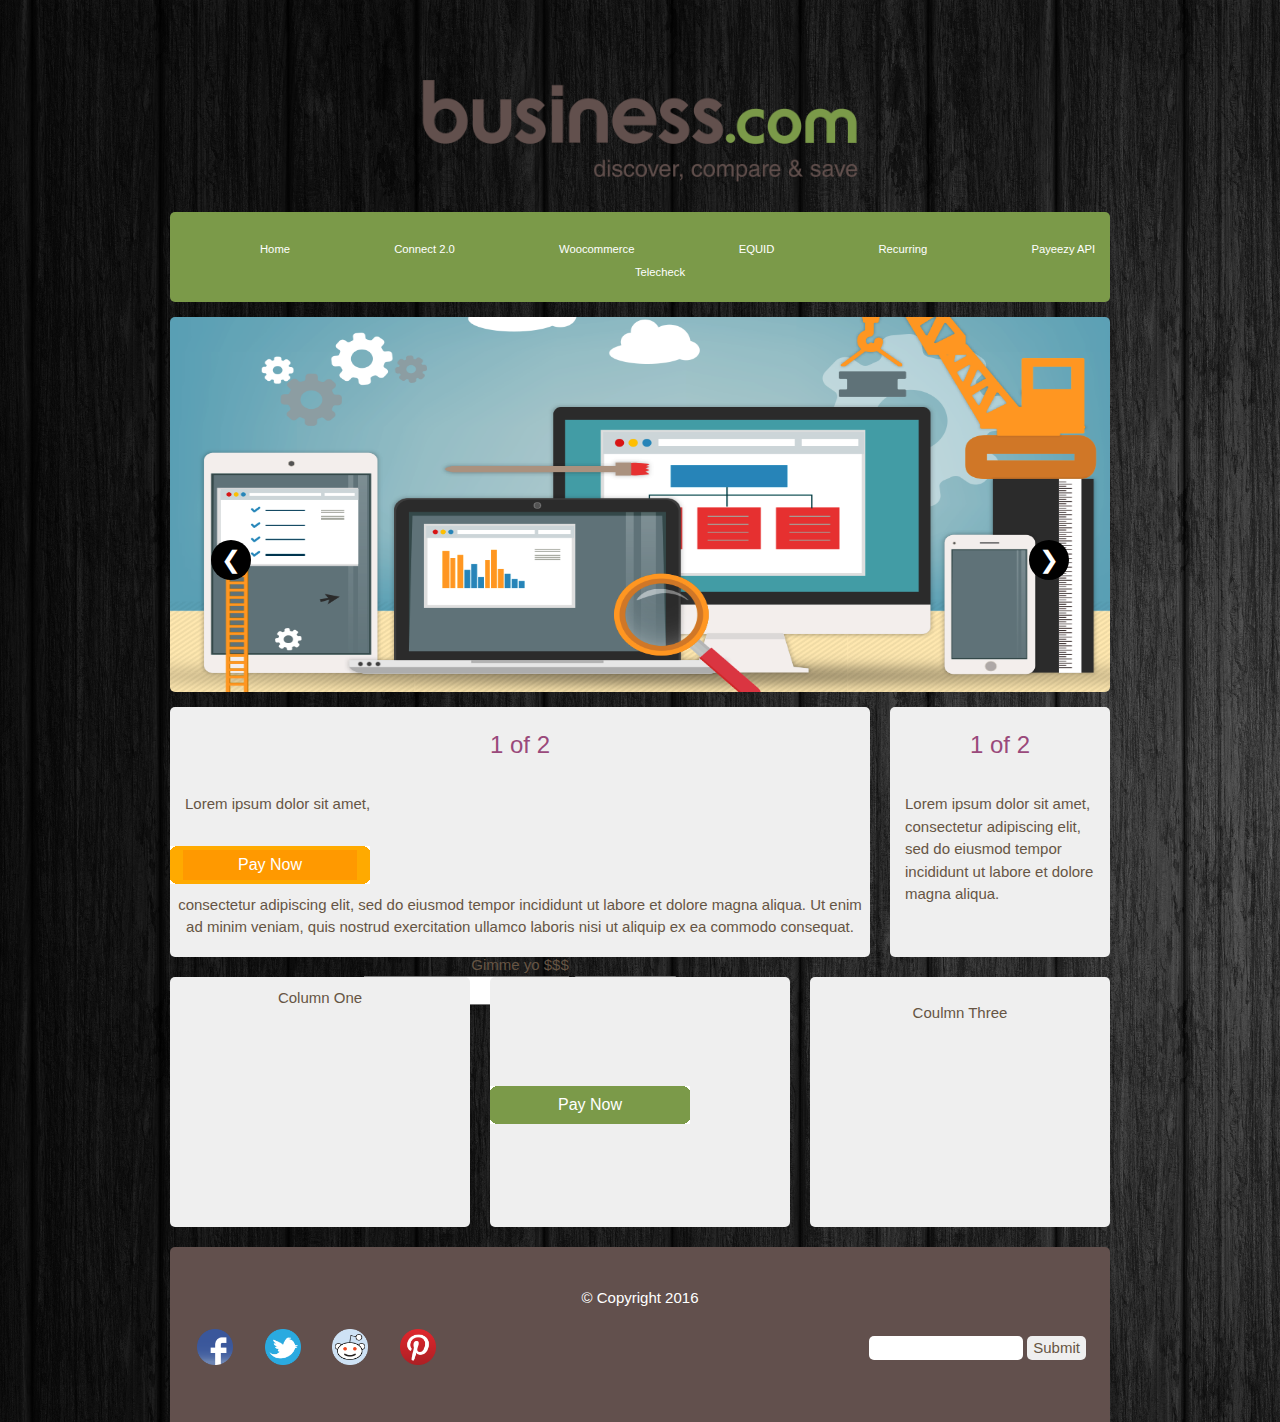
<file: index.html>
<!-- 
   ################################################################################################
   # This code was written by Ryan Z. Costa in May 2016 as a practice and exercise in HTML & Css. #
   # This is purely for educational purposes and the images used in this page are not mine.       #
   # This is not for business purposes, only personal use and educational practice.               # 
   ################################################################################################
-->

<!DOCTYPE html>
<html lang="en">

<head>
	<meta charset="utf-8">
	<title> Dev Site</title>
	<meta name="practice" content="Javascript">
	<meta name="Ryan C" content="RZwebsolutions">
	<link rel="stylesheet" type="text/css" href="css/960_12_col.css">
</head>

<style>
body {
		background-image: url("images/bg.png")!important;
	}
</style>

<body>


<div class="container_12 clearfix">

<!--static  navbars  start--> 

	

	
	
	
	
<!-- static navbar end --> 


<!-- fixed navbar start --> 

		<div id="header" class="grid_12">
			<img src="images/logo.png" id="upperlogo"/>
				<div id="nav">
					<ul> 
						<li id="navStyle"><a href="index.html">Home</a> </li>
						<li id="navStyle"><a href="order.php">Connect 2.0</a> </li>
						<li id="navStyle"><a href="https://rzwebsolutions.com/webstore/">Woocommerce</a> </li>
						<li id="navStyle"><a href="equid.html">EQUID</a> </li>
						<li id="navStyle"><a href="recurring.html">Recurring</a> </li>
						<li id="navStyle"><a href="payeezy.html">Payeezy API</a> </li>
						<li id="navStyle"><a href="telecheck.html">Telecheck</a> </li>
					</ul>
				</div>
		</div>
		
<!-- fixed navbar end -->



<!-- feature start--> 

<div class="grid_12" id=slidehow>

<img id="banner2" class="mySlides" src="images/bannerb.png" style="width:100%">
<img id="banner2" class="mySlides" src="images/bannerj.jpg" style="width:100%">
<img id="banner2" class="mySlides" src="images/bannera.jpg" style="width:100%">
<img id="banner2" class="mySlides" src="images/bannere.jpg" style="width:100%">

<a class="w3-btn-floating" style="position:absolute;top:60%;left: 16.5%" onclick="plusDivs(-1)">❮</a>
<a class="w3-btn-floating" style="position:absolute;top:60%;right: 16.5%" onclick="plusDivs(1)">❯</a>

</div>
<script src="js/script1.js"></script>

<!-- feature end -->
	

	
<!-- middle columns --> 		

		<div class="article grid_9">
		<h3 id="middleColumns"> 1 of 2 </h3>
		<p id="middleColumnsP"> Lorem ipsum dolor sit amet, <div id="cp2d9ef6c9bf" style="margin: 10px 0" onclick="document.getElementById('pay_now_form_28d2064632').submit()"><div><div class='r-bg '><span class='r-fg r-fg-3'></span> <span class='r-fg r-fg-2'></span> <span class='r-fg r-fg-1'></span> <span class='r-fg r-fg-0'></span> </div><form action="https://demo.globalgatewaye4.firstdata.com/pay" id="pay_now_form_28d2064632" method="post"><input name="x_login" type="hidden" value="WSP-RZ-IN-Wm9WTgBoAA" /><input name="x_show_form" type="hidden" value="PAYMENT_FORM" /><input name="x_fp_sequence" type="hidden" value="1465838902814907720" /><input name="x_fp_hash" type="hidden" value="PNB-1.0-d955897a623be6a1c2bc4fe0104c575fab91db82" /><input name="x_amount" type="hidden" /><input name="x_currency_code" type="hidden" value="USD" /><input name="x_test_request" type="hidden" value="TRUE" /><input name="x_relay_response" type="hidden" value="" /><input name="donation_prompt" type="hidden" /><input name="button_code" type="hidden" value="Pay Now Payment page " /><div class="cpwrap"><button type="button">Pay Now</button></div></form><div class='r-bg '><span class='r-fg r-fg-0'></span> <span class='r-fg r-fg-1'></span> <span class='r-fg r-fg-2'></span> <span class='r-fg r-fg-3'></span> </div></div></div><style type="text/css">div#cp2d9ef6c9bf{width: 200px; background-color: #FF9900;}div#cp2d9ef6c9bf:hover{cursor: pointer}div#cp2d9ef6c9bf * {background-color: #FFAA00;}div#cp2d9ef6c9bf form{margin:0; padding:0;text-align:center}div#cp2d9ef6c9bf div.cpwrap {width: 90%;border:0;margin:0 auto;padding: 0px; background-color: #FF9900}div#cp2d9ef6c9bf button{width: 95%;border:0;margin:0;padding: 3px 0; background-color: #FF9900;text-align: center; color: #FFFFFF; }div#cp2d9ef6c9bf:hover button {text-decoration: underline}div#cp2d9ef6c9bf button:focus,div#cp2d9ef6c9bf button:visited,div#cp2d9ef6c9bf button:active{border:none;outline: none}div#cp2d9ef6c9bf button {font-size: 16px}div#cp2d9ef6c9bf div.cpwrap {border-left: 3px solid #FFAA00; border-right: 3px solid #FFAA00}div#cp2d9ef6c9bf .r-fg{background-color: #FFAA00; border-color: #FFAA00}div#cp2d9ef6c9bf .r-bg{background-color: white}div#cp2d9ef6c9bf .r-fg{border-style: solid; border-width: 0px 1px; overflow: hidden; display: block; height: 1px; font-size: 1px}div#cp2d9ef6c9bf .r-fg-0{margin-left: 1px; margin-right: 1px; border-width: 0px 1px !important; height: 1px !important}div#cp2d9ef6c9bf .r-fg-1{margin-left: 2px; margin-right: 2px}div#cp2d9ef6c9bf .r-fg-2{margin-left: 3px; margin-right: 3px}div#cp2d9ef6c9bf .r-fg-3{margin-left: 5px; margin-right: 5px}</style>
   consectetur adipiscing elit, sed do eiusmod tempor incididunt ut labore et dolore magna aliqua. Ut enim ad minim veniam, quis nostrud exercitation ullamco laboris nisi ut aliquip ex ea commodo consequat.</p> <form action="Samplegge4payment.php" method="post">
Gimme yo $$$<br><input name="x_amount" value="" type="text">
<input type="submit" value="Pay up, bitch"> 
		</div>
		
		<div class="article grid_3">
		<h3 id="middleColumns"> 1 of 2 </h3>
		<p id="middleColumnsP"> Lorem ipsum dolor sit amet, consectetur adipiscing elit, sed do eiusmod tempor incididunt ut labore et dolore magna aliqua. </p>
   
		</div>
		
<!-- middle columns end --> 


		
		
<!-- bottom columns --> 
<!-- !!!! will implement flip-box effects for these objects --> 

		<div class="article grid_4">
			<h> Column One </p>
		</div> 
		<div class="article grid_4" id="PNB">
			<div id="cp2e2b0c3ba0" style= "margin: 10px 0" onclick="document.getElementById('pay_now_form_07c2efdf00').submit()"><div><div class='r-bg '><span class='r-fg r-fg-3'></span> <span class='r-fg r-fg-2'></span> <span class='r-fg r-fg-1'></span> <span class='r-fg r-fg-0'></span> </div><form action="https://demo.globalgatewaye4.firstdata.com/pay" id="pay_now_form_07c2efdf00" method="post"><input name="x_login" type="hidden" value="WSP-RZ-IN-Wm9WTgBoAA" /><input name="x_show_form" type="hidden" value="PAYMENT_FORM" /><input name="x_fp_sequence" type="hidden" value="1464102162380395220" /><input name="x_fp_hash" type="hidden" value="PNB-1.0-511e5ca458b361c500dbcdad5d4ed483159b3b2c" /><input name="x_amount" type="hidden" value="" /><input name="x_currency_code" type="hidden" value="USD" /><input name="x_test_request" type="hidden" value="TRUE" /><input name="x_relay_response" type="hidden" value="" /><input name="donation_prompt" type="hidden" value="" /><input name="button_code" type="hidden" value="Pay Now Payment page " /><div class="cpwrap"><button type="button">Pay Now</button></div></form><div class='r-bg '><span class='r-fg r-fg-0'></span> <span class='r-fg r-fg-1'></span> <span class='r-fg r-fg-2'></span> <span class='r-fg r-fg-3'></span> </div></div></div><style type="text/css">div#cp2e2b0c3ba0{width: 200px; background-color: #7b9a49;}div#cp2e2b0c3ba0 button {font-family: Arial, "Helvetica Neue", Helvetica, sans-serif}div#cp2e2b0c3ba0:hover{cursor: pointer}div#cp2e2b0c3ba0 * {background-color: #7b9a49;}div#cp2e2b0c3ba0 form{margin:0; padding:0;text-align:center}div#cp2e2b0c3ba0 div.cpwrap {width: 90%;border:0;margin:0 auto;padding: 0px; background-color: #7b9a49}div#cp2e2b0c3ba0 button{width: 95%;border:0;margin:0;padding: 3px 0; background-color: #7b9a49;text-align: center; color: #ffffff; }div#cp2e2b0c3ba0:hover button {text-decoration: underline}div#cp2e2b0c3ba0 button:focus,div#cp2e2b0c3ba0 button:visited,div#cp2e2b0c3ba0 button:active{border:none;outline: none}div#cp2e2b0c3ba0 button {font-size: 16px}div#cp2e2b0c3ba0 div.cpwrap {border-left: 3px solid #7b9a49; border-right: 3px solid #7b9a49}div#cp2e2b0c3ba0 .r-fg{background-color: #7b9a49; border-color: #7b9a49}div#cp2e2b0c3ba0 .r-bg{background-color: white}div#cp2e2b0c3ba0 .r-fg{border-style: solid; border-width: 0px 1px; overflow: hidden; display: block; height: 1px; font-size: 1px}div#cp2e2b0c3ba0 .r-fg-0{margin-left: 1px; margin-right: 1px; border-width: 0px 1px !important; height: 1px !important}div#cp2e2b0c3ba0 .r-fg-1{margin-left: 2px; margin-right: 2px}div#cp2e2b0c3ba0 .r-fg-2{margin-left: 3px; margin-right: 3px}div#cp2e2b0c3ba0 .r-fg-3{margin-left: 5px; margin-right: 5px}</style>
		</div>
		<div class="article grid_4">
			<p> Coulmn Three </p>
		</div>
		
<!-- bottom columns end -->


		
		
<!-- footer begin --> 

					<div id="footer" class="grid_12">
						<p id="cpyright" >
						&copy; Copyright 2016</p> 
										<img src="images/facebook.png" id="socialButtons" >
										<img src="images/twitter.png" id="socialButtons" >
										<img src="images/reddit.png" id="socialButtons"> 
										<img src="images/pintrest.png" id="socialButtons">
										
										
	
	<!-- search bar start --> 
			<form action="action_page.php">
			<input type="search" id="searchbar">
			<input type="submit" id="searchbutton">
			</form>
	</div>
<!-- footer end --> 

	</div><!-- .container_12 -->
	</body>
	</html>
</file>
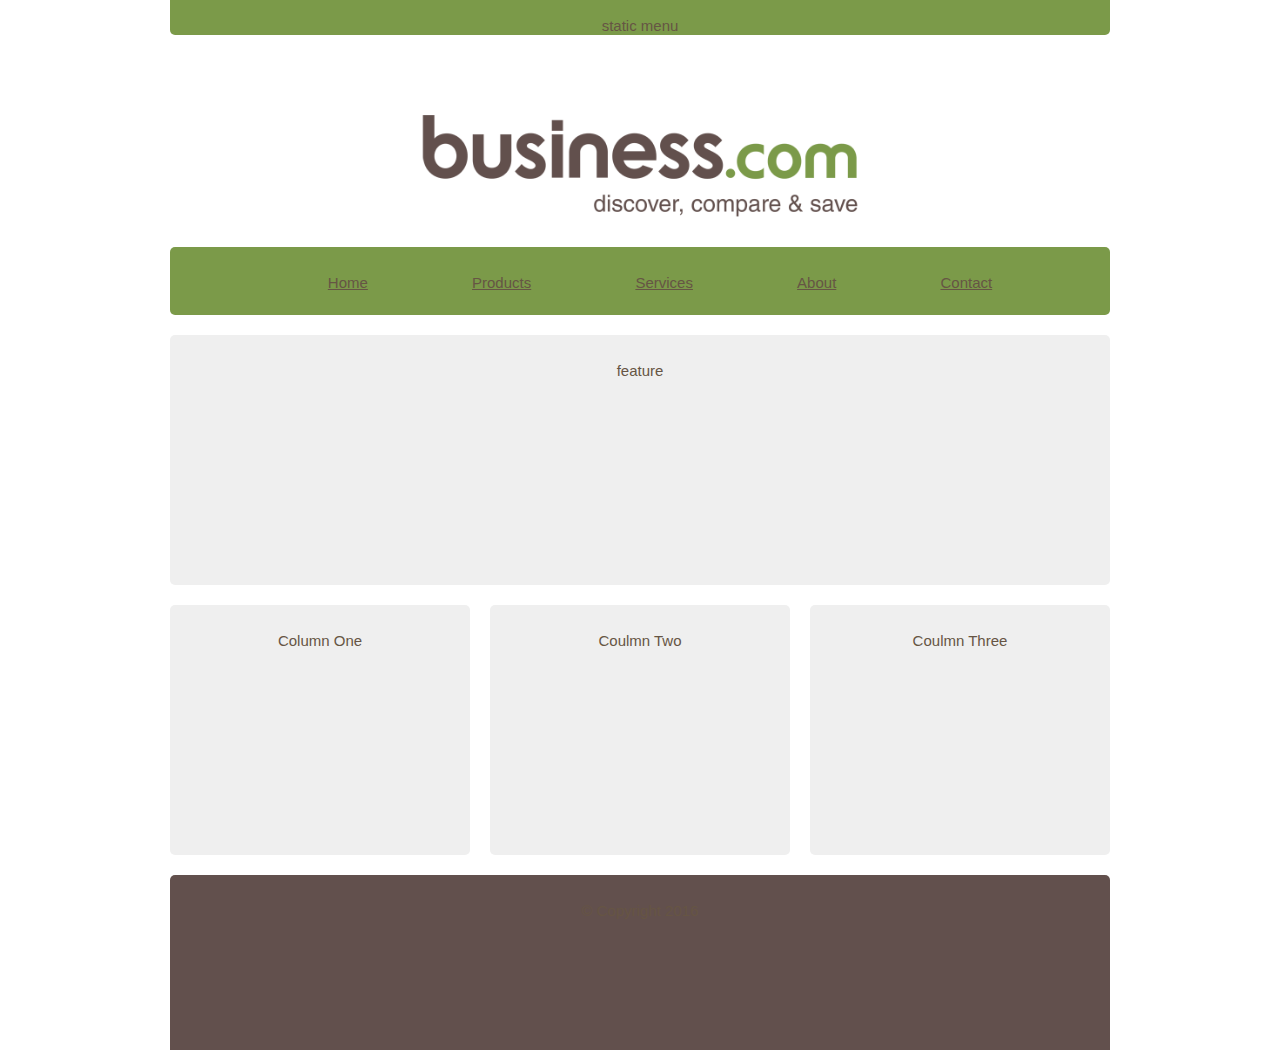
<file: about.html>
<!DOCTYPE html>

<html lang="en">

<head>
	<meta charset="utf-8">
	<title> Grid Layout</title>
	<meta name="practice" content="Javascript">
	<meta name="Ryan C" content="RZwebsolutions">
	
	<link rel="stylesheet" type="text/css" href="css/960_12_col.css">
</head>

<style>
body {
		background-image: url("images/bg.png");
	}
</style>

<body>


<!-- navbar start--> 
	<div class="container_12 clearfix">
	<div id="staticmenu" class="grid_12"> <p> static menu </p> </div> 
		<div id="header" class="grid_12">
			<img src="images/logo.png" id="upperlogo"/>
				<div id="nav">
					<ul id=navibarz> 
						<li><a href="index.html">Home</a> </li>
						<li><a href="products.html">Products</a> </li>
						<li><a href="services.html">Services</a> </li>
						<li><a href="about.html">About</a> </li>
						<li><a href="contact.html">Contact</a> </li>
					</ul>
				</div>
		</div>
<!-- navbar end -->

<!-- feature --> 
		<div id="feature" class="grid_12">
		<p> feature </p>
		</div>
				
		<div class="article grid_4">
			<p> Column One </p>
		</div> 
		<div class="article grid_4">
			<p> Coulmn Two </p>
		</div>
		<div class="article grid_4">
			<p> Coulmn Three </p>
		</div>
		
	<div id="footer" class="grid_12">
		<p>&copy; Copyright 2016</p> 
	</div>
	</div><!-- .container_12 -->
	</body>
	</html>
</file>
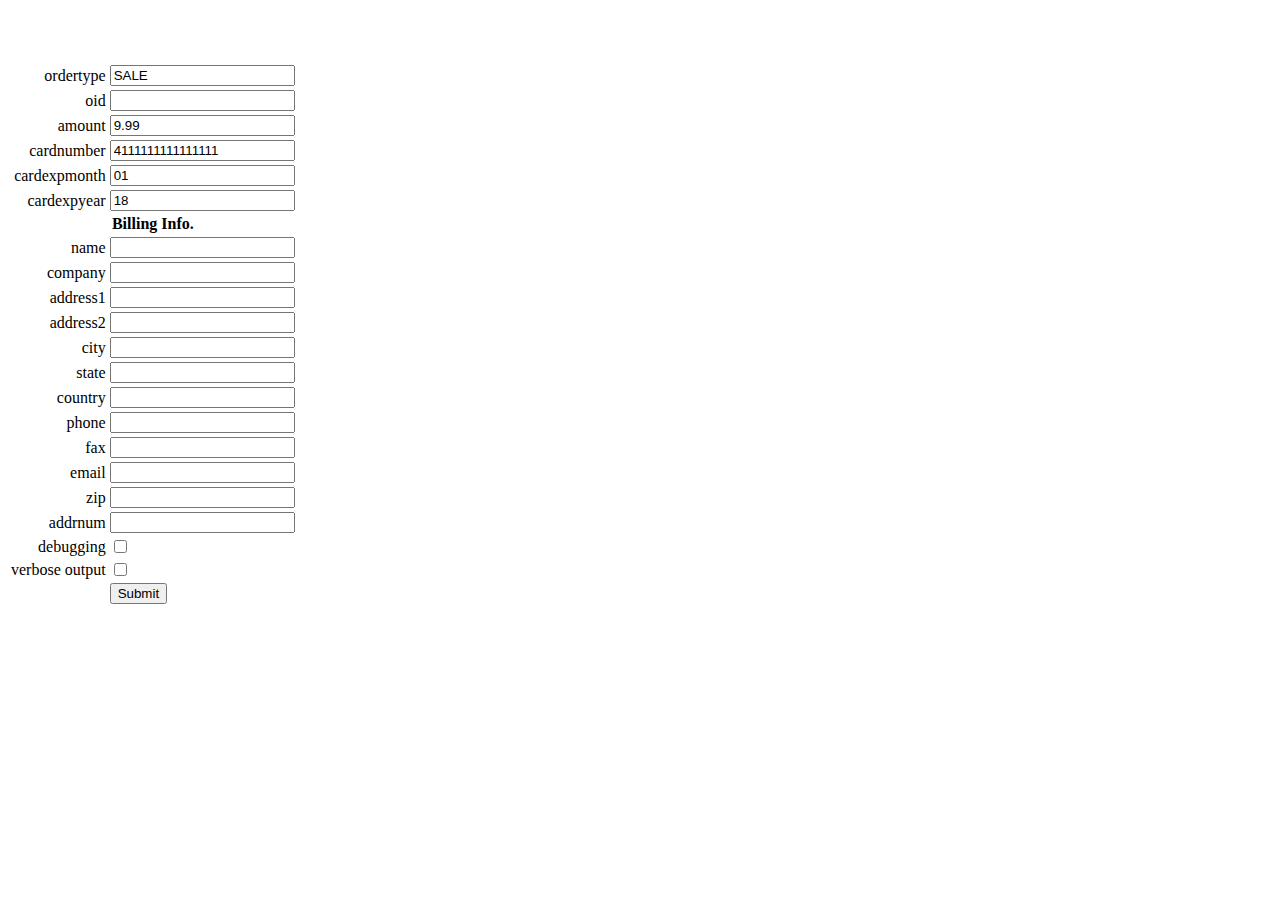
<file: capture.html>
<html><head><title>capture.html sample program</title></head><body>

<br>
<form name="form1" method="post" action="capture.php">

<br><br>
<table>
	<tr>
		<td align="right">ordertype</td>
		<td><input name="ordertype" value="SALE"></td>
		</tr>
		<td align="right">oid</td>
				<td><input name="oid" value=""></td>
	</tr>
	<tr>
		<td align="right">amount</td>
		<td><input name="chargetotal" value="9.99"></td>
	</tr>
	<tr>
		<td align="right">cardnumber</td>
		<td><input name="cardnumber" value="4111111111111111"></td>
	</tr>
	<tr>
		<td align="right">cardexpmonth</td>
		<td><input name="cardexpmonth" value="01"></td>
	</tr>
	<tr>
		<td align="right">cardexpyear</td>
		<td><input name="cardexpyear" value="18"></td>
	</tr>
	
	<tr> <th colspan=2>Billing Info.</th></tr>
			<tr>
				<td align="right">name</td>
				<td><input name="name" value=""></td>
			</tr>
			<tr>
				<td align="right">company</td>
				<td><input name="company" value=""></td>
			</tr>
			<tr>
				<td align="right">address1</td>
				<td><input name="address1" value=""></td>
			</tr>
			<tr>
				<td align="right">address2</td>
				<td><input name="address2" value=""></td>
			</tr>
			<tr>
				<td align="right">city</td>
				<td><input name="city" value=""></td>
			</tr>
			<tr>
				<td align="right">state</td>
				<td><input name="state" value=""></td>
			</tr>
			<tr>
				<td align="right">country</td>
				<td><input name="country" value=""></td>
			</tr>
			<tr>
				<td align="right">phone</td>
				<td><input name="phone" value=""></td>
			</tr>
			<tr>
				<td align="right">fax</td>
				<td><input name="fax" value=""></td>
			</tr>
			<tr>
				<td align="right">email</td>
				<td><input name="email" value=""></td>
			</tr>
			<tr>
				<td align="right">zip</td>
				<td><input name="zip" value=""></td>
			</tr>
			<tr>
				<td align="right">addrnum</td>
				<td><input name="addrnum" value=""></td>
	<!-- <tr>
		<td align="right"> periodic?</td> 
		<td><input type=checkbox name="periodic"></td>
	</tr> -->
	<tr>
		<td align="right"> debugging</td> 
		<td><input type=checkbox name="debugging"></td>
	</tr>
	<tr>
		<td align="right"> verbose output</td> 
		<td><input type=checkbox name="verbose"></td>
	</tr>
	<tr>
		<td> </td>
		<td> <input type="submit"></td>
	</tr>
</table>
</form>

</font></body></html>
</file>
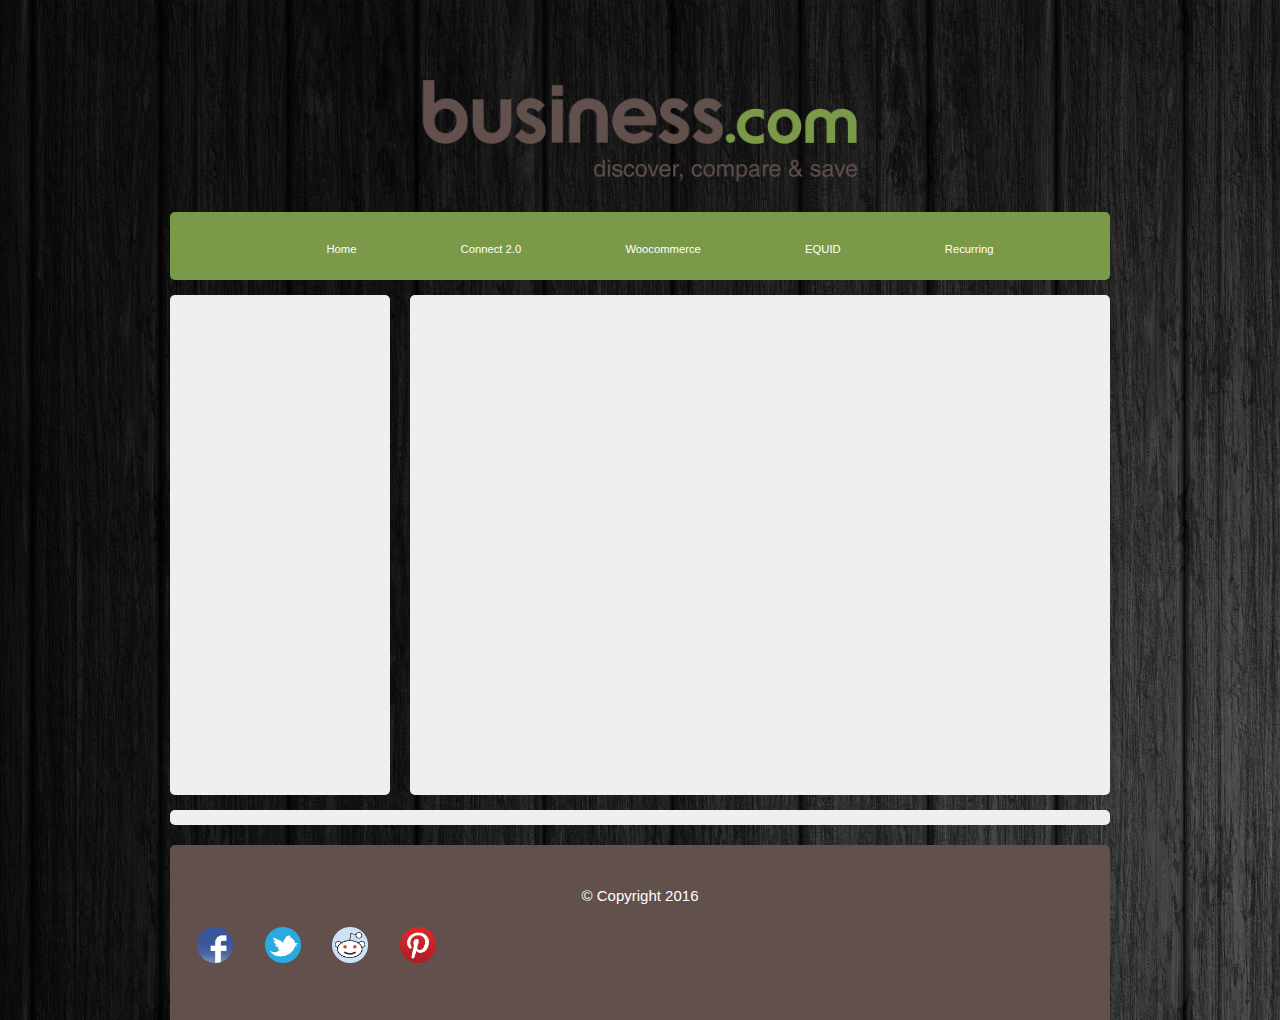
<file: equid.html>
<!-- 
   ################################################################################################
   # This code was written by Ryan Z. Costa in May 2016 as a practice and exercise in HTML & Css. #
   # This is purely for educational purposes and the images used in this page are not mine.       #
   # This is not for business purposes, only personal use and educational practice.               # 
   ################################################################################################
-->

<!DOCTYPE html>
<html lang="en">

<head>
	<meta charset="utf-8">
	<title> Dev Site</title>
	<meta name="practice" content="Javascript">
	<meta name="Ryan C" content="RZwebsolutions">
	<link rel="stylesheet" type="text/css" href="css/960_12_col.css">
</head>

<style>
body {
		background-image: url("images/bg.png")!important;
	}
</style>

<body>


<div class="container_12 clearfix">

<!--static  navbars  start--> 

	

	
	
	
	
<!-- static navbar end --> 


<!-- fixed navbar start --> 

		<div id="header" class="grid_12">
			<img src="images/logo.png" id="upperlogo"/>
				<div id="nav">
					<ul> 
						<li id="navStyle"><a href="index.html">Home</a> </li>
						<li id="navStyle"><a href="order.php">Connect 2.0</a> </li>
						<li id="navStyle"><a href="https://rzwebsolutions.com/webstore/">Woocommerce</a> </li>
						<li id="navStyle"><a href="equid.html">EQUID</a> </li>
						<li id="navStyle"><a href="recurring.html">Recurring</a> </li>
					</ul>
				</div>
		</div>
		
<!-- fixed navbar end -->

<div  class="grid_3" id="equidHTML">
<div id="my-vCategories-9432034"></div>
<div>
<script type="text/javascript" src="https://app.ecwid.com/script.js?9432034&data_platform=code&data_date=2016-05-24" charset="utf-8"></script>
<script type="text/javascript"> xVCategories("id=my-vCategories-9432034"); </script>
</div>
</div>



<div class="grid_9" id="equidHTML">
	<div id="my-store-9432034"></div>
	<div>
	<script type="text/javascript" src="https://app.ecwid.com/script.js?9432034&data_platform=code&data_date=2016-05-24" charset="utf-8"></script><script type="text/javascript"> xProductBrowser("categoriesPerRow=3","views=grid(3,3) list(10) table(20)","categoryView=grid","searchView=list","id=my-store-9432034");</script>
	</div>
</div>






<div class="grid_12" id="equidHTML2">
<div id="my-cart-9432034"></div>
<div>
<script type="text/javascript" src="https://app.ecwid.com/script.js?9432034&data_platform=code&data_date=2016-05-24" charset="utf-8"></script>
<!-- remove layout parameter if you want to position minicart yourself -->
<script type="text/javascript"> xMinicart("layout=attachToCategories", "id=my-cart-9432034"); </script>
</div>
</div>


		
<!-- footer begin --> 

					<div id="footer" class="grid_12">
						<p id="cpyright" >
						&copy; Copyright 2016</p> 
										<img src="images/facebook.png" id="socialButtons" >
										<img src="images/twitter.png" id="socialButtons" >
										<img src="images/reddit.png" id="socialButtons"> 
										<img src="images/pintrest.png" id="socialButtons">
										
										
	
	<!-- search bar start --> 
			<div id="my-search-9432034"></div>
<div>
<script type="text/javascript" src="https://app.ecwid.com/script.js?9432034&data_platform=code&data_date=2016-05-24" charset="utf-8"></script>
<script type="text/javascript"> xSearch("id=my-search-9432034"); </script>
</div>
	</div>
<!-- footer end --> 

	</div><!-- .container_12 -->
	</body>
	</html>
</file>
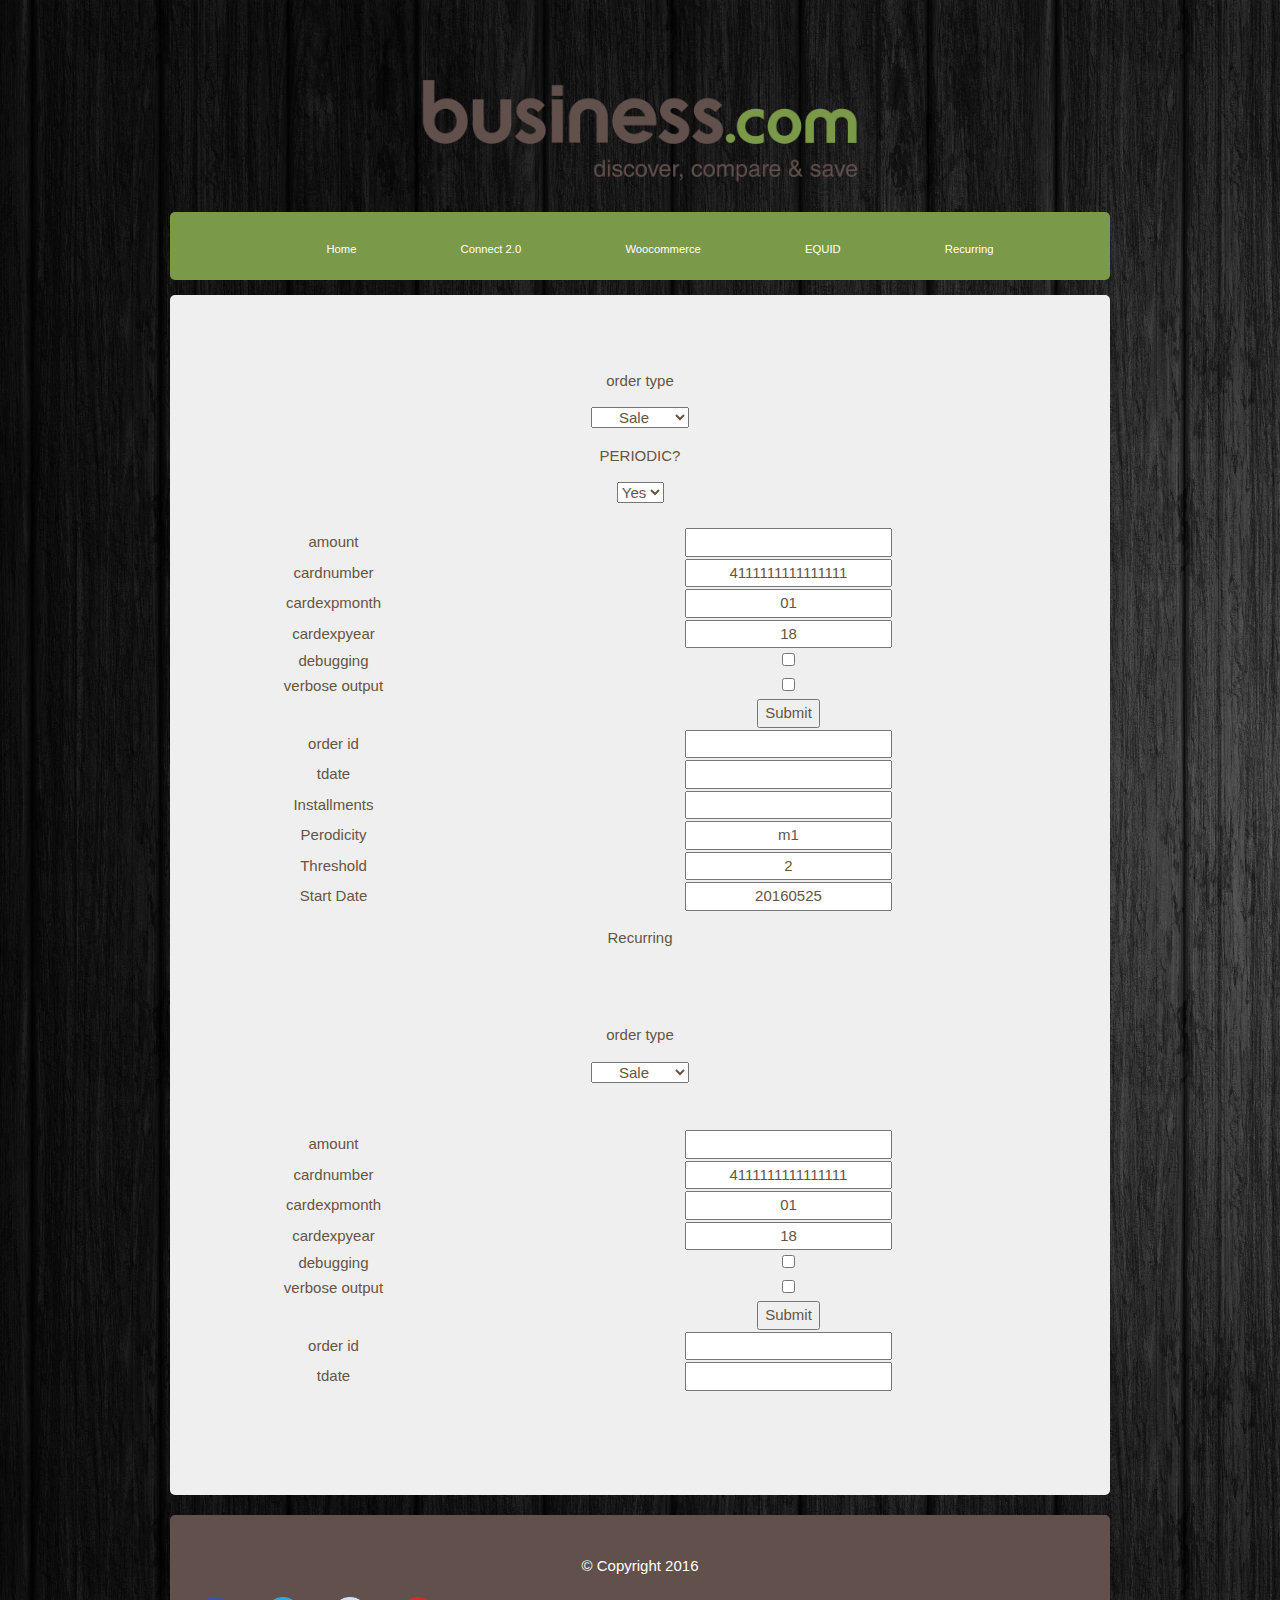
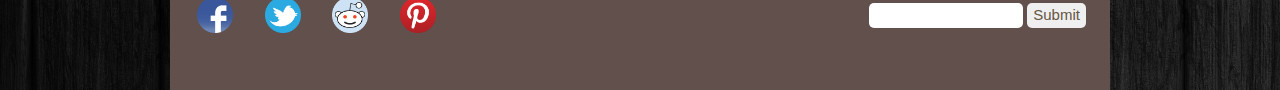
<file: legacyapi.html>
<!-- 
   ################################################################################################
   # This code was written by Ryan Z. Costa in May 2016 as a practice and exercise in HTML & Css. #
   # This is purely for educational purposes and the images used in this page are not mine.       #
   # This is not for business purposes, only personal use and educational practice.               # 
   ################################################################################################
-->

<!DOCTYPE html>
<html lang="en">

<head>
	<meta charset="utf-8">
	<title> Dev Site</title>
	<meta name="practice" content="Javascript">
	<meta name="Ryan C" content="RZwebsolutions">
	<link rel="stylesheet" type="text/css" href="css/960_12_col.css">
</head>

<style>
body {
		background-image: url("images/bg.png")!important;
	}
</style>

<body>


<div class="container_12 clearfix">

<!--static  navbars  start--> 

	

	
	
	
	
<!-- static navbar end --> 


<!-- fixed navbar start --> 

		<div id="header" class="grid_12">
			<img src="images/logo.png" id="upperlogo"/>
				<div id="nav">
					<ul> 
						<li id="navStyle"><a href="index.html">Home</a> </li>
						<li id="navStyle"><a href="order.php">Connect 2.0</a> </li>
						<li id="navStyle"><a href="https://rzwebsolutions.com/webstore/">Woocommerce</a> </li>
						<li id="navStyle"><a href="equid.html">EQUID</a> </li>
						<li id="navStyle"><a href="recurring.html">Recurring</a> </li>
					</ul>
				</div>
		</div>
		
<!-- fixed navbar end -->

<div  class="grid_12" id="legacyAPI">
<form name="form1" method="post" action="PHP_FORM_MIN.php">

<br><br>
<table>
	<tr>
	<p>order type</p>
		<select size=1 name="ordertype" align="right">
			<option name="ordertype" value="SALE">Sale</option>
			<option name="ordertype" value="PREAUTH">Pre-Auth</option>
			<option name="ordertype" value="POSTAUTH">POST-Auth</option>
			<option name="ordertype" value="VOID">Void</option>
			<option name="ordertype" value="CREDIT">Return</option>
	</tr>
	</br>
	<tr>
	<p>PERIODIC?</p>
		<select size=1 name="recurring" align="right">
			<option name="recurring" value="YES">Yes</option>
			<option name="recurring" value="NO">No</option>
			
		</tr>
	</br>
	</br>
	<tr>
		<td align="right">amount</td>
		<td><input name="chargetotal" value=""></td>
	</tr>
	<tr>
		<td align="right">cardnumber</td>
		<td><input name="cardnumber" value="4111111111111111"></td>
	</tr>
	<tr>
		<td align="right">cardexpmonth</td>
		<td><input name="cardexpmonth" value="01"></td>
	</tr>
	<tr>
		<td align="right">cardexpyear</td>
		<td><input name="cardexpyear" value="18"></td>
	</tr>
	<tr>
		<td align="right"> debugging</td> 
		<td><input type=checkbox name="debugging"></td>
	</tr>
	<tr>
		<td align="right"> verbose output</td> 
		<td><input type=checkbox name="verbose"></td>
	</tr>
	<tr>
		<td> </td>
		<td> <input type="submit"></td>
	</tr>
	<tr>
		<td align="right">order id</td>
		<td><input name="oid" value=""></td>
	</tr>
	<tr>
		<td align="right">tdate</td>
		<td><input name="tdate" value=""></td>
	</tr>
	<tr>
		<td align="right">Installments</td>
		<td><input name="installments" value=""></td>
	</tr>
	
	<tr>
		<td align="right">Perodicity</td>
		<td><input name="periodicity" value="m1"></td>
	</tr>
	
	<tr>
		<td align="right">Threshold</td>
		<td><input name="threshold" value="2"></td>
	</tr>
	
	<tr>
		<td align="right">Start Date</td>
		<td><input name="startdate" value="20160525"></td>
	</tr>
	
</table>
</form>


<form name="form1" method="post" action="PHP_FORM_MIN.php">
<p> Recurring </p> 
<br><br>
<table>
	<tr>
	<p>order type</p>
		<select size=1 name="ordertype" align="right">
			<option name="ordertype" value="SALE">Sale</option>
			<option name="ordertype" value="PREAUTH">Pre-Auth</option>
			<option name="ordertype" value="POSTAUTH">POST-Auth</option>
			<option name="ordertype" value="VOID">Void</option>
			<option name="ordertype" value="CREDIT">Return</option>
	</tr>
	</br>
	
	</br>
	</br>
	<tr>
		<td align="right">amount</td>
		<td><input name="chargetotal" value=""></td>
	</tr>
	<tr>
		<td align="right">cardnumber</td>
		<td><input name="cardnumber" value="4111111111111111"></td>
	</tr>
	<tr>
		<td align="right">cardexpmonth</td>
		<td><input name="cardexpmonth" value="01"></td>
	</tr>
	<tr>
		<td align="right">cardexpyear</td>
		<td><input name="cardexpyear" value="18"></td>
	</tr>
	<tr>
		<td align="right"> debugging</td> 
		<td><input type=checkbox name="debugging"></td>
	</tr>
	<tr>
		<td align="right"> verbose output</td> 
		<td><input type=checkbox name="verbose"></td>
	</tr>
	<tr>
		<td> </td>
		<td> <input type="submit"></td>
	</tr>
	<tr>
		<td align="right">order id</td>
		<td><input name="oid" value=""></td>
	</tr>
	<tr>
		<td align="right">tdate</td>
		<td><input name="tdate" value=""></td>
	</tr>
		
</table>
</form>

</div>


		
<!-- footer begin --> 
<div id="footer" class="grid_12">
						<p id="cpyright" >
						&copy; Copyright 2016</p> 
										<img src="images/facebook.png" id="socialButtons" >
										<img src="images/twitter.png" id="socialButtons" >
										<img src="images/reddit.png" id="socialButtons"> 
										<img src="images/pintrest.png" id="socialButtons">
										
										
	
	<!-- search bar start --> 
			<form action="action_page.php">
			<input type="search" id="searchbar">
			<input type="submit" id="searchbutton">
			</form>
	</div>
<!-- footer end --> 

	</div><!-- .container_12 -->
	</body>
	</html>
</file>
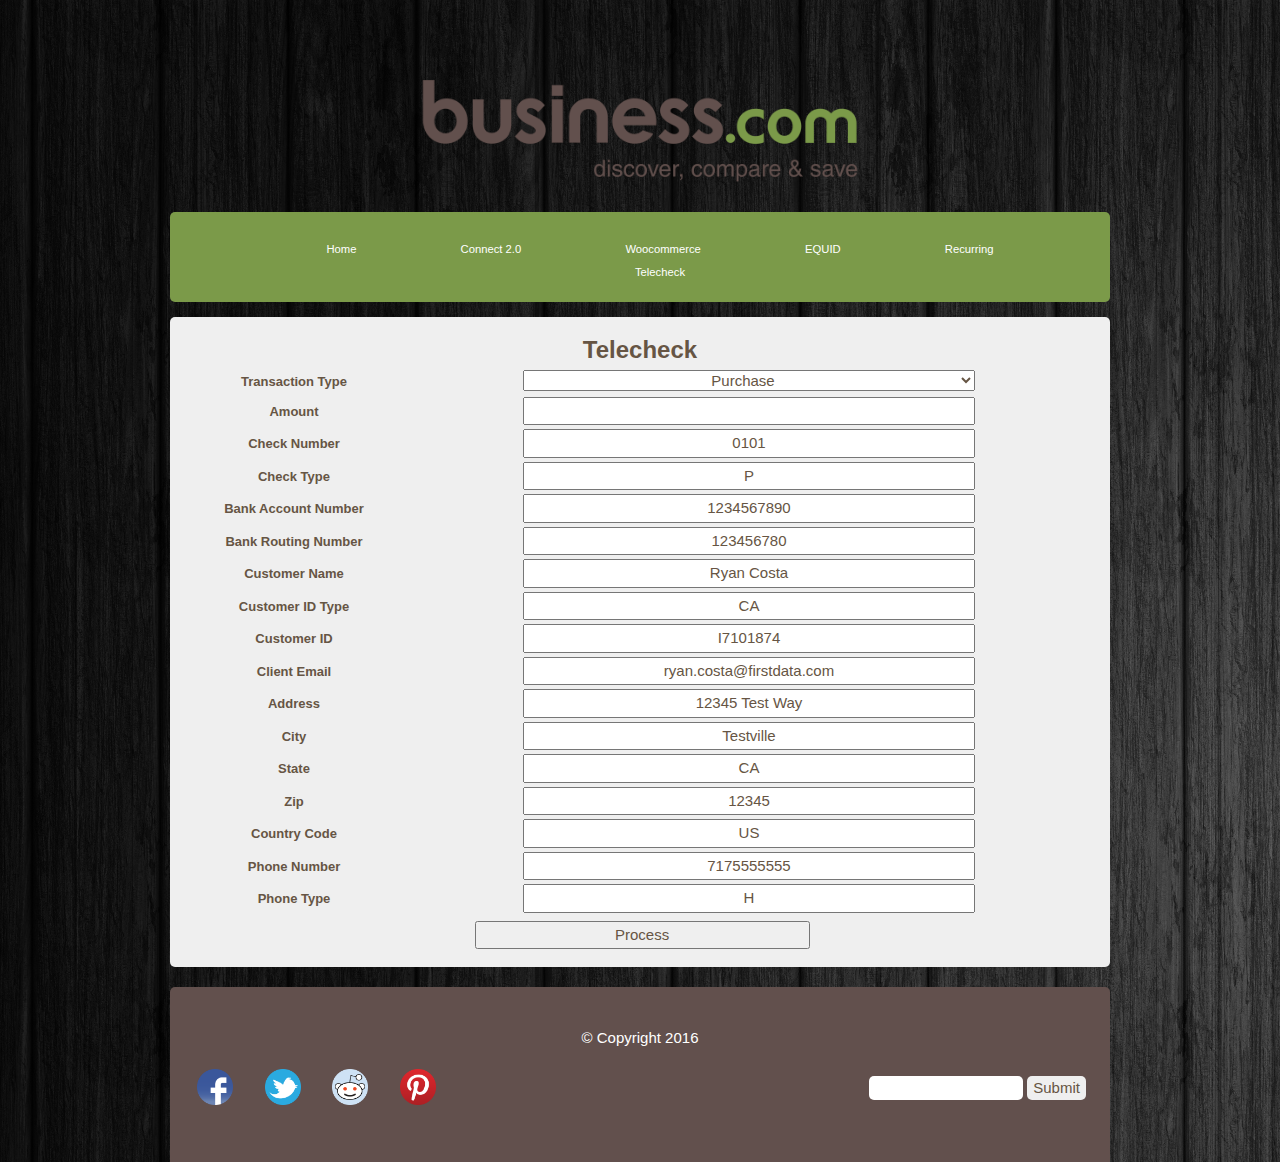
<file: payeezy.html>
<!-- 
   ################################################################################################
   # This code was written by Ryan Z. Costa in May 2016 as a practice and exercise in HTML & Css. #
   # This is purely for educational purposes and the images used in this page are not mine.       #
   # This is not for business purposes, only personal use and educational practice.               # 
   ################################################################################################
-->

<!DOCTYPE html>
<html lang="en">

<head>
	<meta charset="utf-8">
	<title> Dev Site</title>
	<meta name="practice" content="Javascript">
	<meta name="Ryan C" content="RZwebsolutions">
	<link rel="stylesheet" type="text/css" href="css/960_12_col.css">
</head>

<style>
body {
		background-image: url("images/bg.png")!important;
	}
</style>

<body>


<div class="container_12 clearfix">

<!--static  navbars  start--> 

	

	
	
	
	
<!-- static navbar end --> 


<!-- fixed navbar start --> 

		<div id="header" class="grid_12">
			<img src="images/logo.png" id="upperlogo"/>
				<div id="nav">
					<ul> 
						<li id="navStyle"><a href="index.html">Home</a> </li>
						<li id="navStyle"><a href="order.php">Connect 2.0</a> </li>
						<li id="navStyle"><a href="https://rzwebsolutions.com/webstore/">Woocommerce</a> </li>
						<li id="navStyle"><a href="equid.html">EQUID</a> </li>
						<li id="navStyle"><a href="recurring.html">Recurring</a> </li>
						<li id="navStyle"><a href="telecheck.html">Telecheck</a> </li>
					</ul>
				</div>
		</div>
		
<!-- fixed navbar end -->

<div  class="grid_12" id="telecheck">
	<form action="telecheck2.php" method="post">
		<table cellSpacing="0" cellPadding="0" width="660" align="left" border="0">
			<tr><td>
			<table cellSpacing="0" cellPadding="0" width="660" align="left" border="0">
<tr>
	<td><font face="verdana,arial,helvetica" size="5"><b>Telecheck</b></font></td>
</tr>

			</table></td></tr>
			<tr><td>
			<table cellSpacing="6" cellPadding="2em" width="660" align="left" border="0">
				     
				<tr>
					<td align="right"><font face="verdana,arial,helvetica" size="2"><b>Transaction Type</b></font></td>

					<td colSpan="3">
						<select name="ddlPOS_Transaction_Type" id="ddlPOS_Transaction_Type" style="width:452px;">
							<option value="01">Pre-Auhorization</option>
							<option value="05">Pre-Authorization Only</option>
							<option value="02">Pre-Authorization Completion</option>
							<option value="03">Forced Post</option>
							<option selected="selected" value="00">Purchase</option>
							<option value="11">Purchase Correction</option>
							<option value="13">Void</option>
							<option value="33">Tagged Void</option>
							<option value="04">Refund</option>
							<option value="34">Tagged Refund</option>
							<option value="12">Refund Correction</option>
							<option value="40">Recurring Seed</option>
							<option value="32">Tagged Pre-Authorization Completion</option>
							<option value="30">Tagged Purchase</option>
							<option value="34">Tagged Refund</option>
							<option value="60">Secure Storage</option>
						</select></td>
				</tr>
				<tr>
					<td align="right"><font face="verdana,arial,helvetica" size="2"><b>Amount</b></font></td>
					<td colSpan="3"><input name="tbPOS_DollarAmount" type="text" value="" maxlength="50" id="tbPOS_DollarAmount" tabindex="5" style="width:452px;" /></td>
				</tr>
				<tr>
					<td align="right"><font face="verdana,arial,helvetica" size="2"><b>Check Number</b></font></td>
					<td colSpan="3"><input name="tbPOS_CheckNumber" type="text" value="0101" maxlength="50" id="tbPOS_City" tabindex="5" style="width:452px;" /></td>
				</tr>
				<tr>
					<td align="right"><font face="verdana,arial,helvetica" size="2"><b>Check Type</b></font></td>
					<td colSpan="3"><input name="CheckType" type="text" value="P" maxlength="50" id="tbPOS_City" tabindex="5" style="width:452px;" /></td>
				</tr>
				<tr>
					<td align="right"><font face="verdana,arial,helvetica" size="2"><b>Bank Account Number</b></font></td>
					<td colSpan="3"><input name="tbPOS_BankAccountNumber" value="1234567890" type="text" maxlength="40" id="BankAccountNumber" style="width:452px;" /></td>
				</tr>
				<tr>
					<td align="right"><font face="verdana,arial,helvetica" size="2"><b>Bank Routing Number</b></font></td>
					<td colSpan="3"><input name="tbPOS_BankRoutingNumber" value="123456780" type="text" maxlength="40" id="BankRoutingNumber" style="width:452px;" /></td>
				</tr>
				<tr>
					<td align="right"><font face="verdana,arial,helvetica" size="2"><b>Customer Name</b></font></td>
					<td colSpan="3"><input name="tbPOS_CustomerName" type="text" value="Ryan Costa" maxlength="50" id="tbPOS_CustomerName" tabindex="5" style="width:452px;" /></td>
				</tr>
				<tr>
					<td align="right"><font face="verdana,arial,helvetica" size="2"><b>Customer ID Type</b></font></td>
					<td colSpan="3"><input name="tbPOS_CustomerIDType" type="text" value="CA" maxlength="50" id="tbPOS_CustomerIDType" tabindex="5" style="width:452px;" /></td>
				</tr>
				<tr>
					<td align="right"><font face="verdana,arial,helvetica" size="2"><b>Customer ID</b></font></td>
					<td colSpan="3"><input name="tbPOS_CustomerID" type="text" value="I7101874" maxlength="50" id="tbPOS_CustomerID" tabindex="5" style="width:452px;" /></td>
				</tr>
				<tr>
					<td align="right"><font face="verdana,arial,helvetica" size="2"><b>Client Email</b></font></td>
					<td colSpan="3"><input name="tbPOS_Client_Email" type="text" value="ryan.costa@firstdata.com" maxlength="50" id="tbPOS_Client_Email" tabindex="5" style="width:452px;" /></td>
				</tr>
				<tr>
					<td align="right"><font face="verdana,arial,helvetica" size="2"><b>Address</b></font></td>
					<td colSpan="3"><input name="tbPOS_Address1" type="text" value="12345 Test Way" maxlength="50" id="tbPOS_Address1" tabindex="5" style="width:452px;" /></td>
				</tr>
				<tr>
					<td align="right"><font face="verdana,arial,helvetica" size="2"><b>City</b></font></td>
					<td colSpan="3"><input name="tbPOS_City" type="text" value="Testville" maxlength="50" id="tbPOS_City" tabindex="5" style="width:452px;" /></td>
				</tr>
				<tr>
					<td align="right"><font face="verdana,arial,helvetica" size="2"><b>State</b></font></td>
					<td colSpan="3"><input name="tbPOS_State" type="text" value="CA" maxlength="50" id="tbPOS_State" tabindex="5" style="width:452px;" /></td>
				</tr>
				<tr>
					<td align="right"><font face="verdana,arial,helvetica" size="2"><b>Zip</b></font></td>
					<td colSpan="3"><input name="tbPOS_Zip" type="text" value="12345" maxlength="50" id="tbPOS_Zip" tabindex="5" style="width:452px;" /></td>
				</tr>
				<tr>
					<td align="right"><font face="verdana,arial,helvetica" size="2"><b>Country Code</b></font></td>
					<td colSpan="3"><input name="tbPOS_CountryCode="text" value="US" maxlength="50" id="tbPOS_CountryCode" tabindex="5" style="width:452px;" /></td>
				</tr>
				<tr>
					<td align="right"><font face="verdana,arial,helvetica" size="2"><b>Phone Number</b></font></td>
					<td colSpan="3"><input name="tbPOS_PhoneNumber="text" value="7175555555" maxlength="50" id="tbPOS_PhoneNumber" tabindex="5" style="width:452px;" /></td>
				</tr>
				<tr>
					<td align="right"><font face="verdana,arial,helvetica" size="2"><b>Phone Type</b></font></td>
					<td colSpan="3"><input name="tbPOS_PhoneType="text" value="H" maxlength="50" id="tbPOS_PhoneType" tabindex="5" style="width:452px;" /></td>
				</tr>
				<tr>
					<td align="right"><font face="verdana,arial,helvetica" size="2"><b></b></font></td>
					<td><input name="ddlPOS_ExactID" id="ddlPOS_ExactID" style="text" value="GB9684-53" type="hidden"/>
					</td>
				
							<tr>
						<td align="center" colSpan="4">&nbsp;<input type="submit" name="btnPOS_Submit" value="Process" id="btnPOS_Submit" style="width:335px;" /></td>
					</tr>
			</table></td></tr>
		</table>
	</form>

</div>


		
<!-- footer begin --> 
<div id="footer" class="grid_12">
						<p id="cpyright" >
						&copy; Copyright 2016</p> 
										<img src="images/facebook.png" id="socialButtons" >
										<img src="images/twitter.png" id="socialButtons" >
										<img src="images/reddit.png" id="socialButtons"> 
										<img src="images/pintrest.png" id="socialButtons">
										
										
	
	<!-- search bar start --> 
			<form action="action_page.php">
			<input type="search" id="searchbar">
			<input type="submit" id="searchbutton">
			</form>
	</div>
<!-- footer end --> 

	</div><!-- .container_12 -->
	</body>
	</html>
</file>
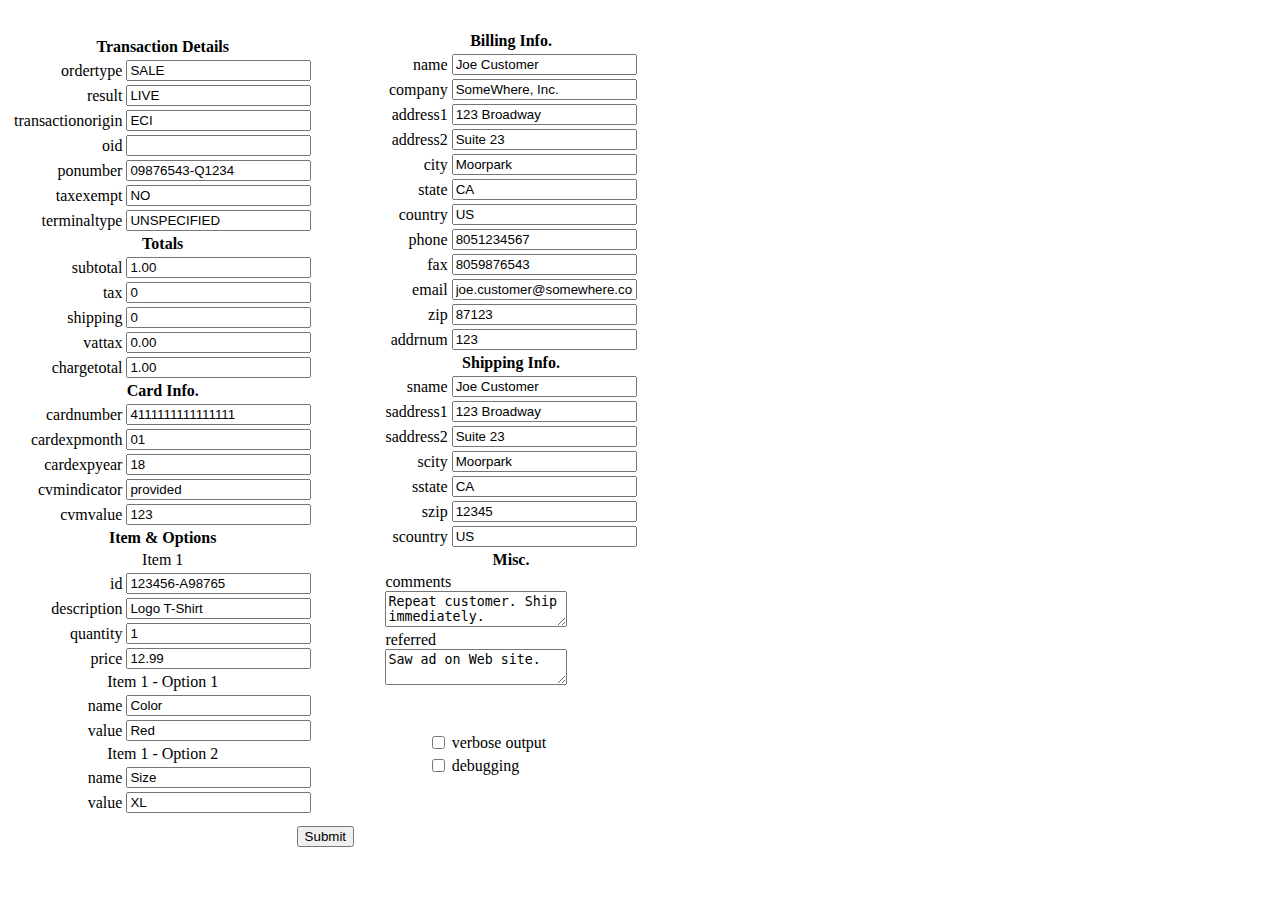
<file: PHP_FORM_MAX.html>
<!----------------------------------------------------------------------------------
* php_form_max.html - A form processing example showing many of the possible fields
*
* Copyright 2003 LinkPoint International, Inc. All Rights Reserved.
* 
* This software is the proprietary information of LinkPoint International, Inc.
* Use is subject to license terms.
*

		This program is based on the sample SALE_MAXINFO.php
		See comments in that file for many field descriptions.
		
		Depending on your server setup, this script may need to
		be placed in the cgi-bin directory, and the path in the
		calling file PHP_FORM_MAX.html may need to be adjusted
		accordingly.

		NOTE: older versions of PHP and in cases where the PHP.INI
		entry is NOT "register_globals = Off", form data can be
		accessed simply by using the form-field name as a varaible
		name, eg. $myorder["host"] = $host, instead of using the 
		global $_POST[] array as we do here. Passing form fields 
		as demonstrated here provides a higher level of security.


------------------------------------------------------------------------------------>


<html><head><title>PHP_FORM_MAX.php LinkPoint Sample</title></head><body>
<br>
<form name="form1" method="post" action="PHP_FORM_MAX.php">

<table>
	<tr>
		<td>
			<table>
			<tr> <th colspan=2>Transaction Details</th></tr>
			
			<tr>
				<td align="right">ordertype</td>
				<td><input name="ordertype" value="SALE"></td>
			</tr>
			<tr>
				<td align="right">result</td>
				<td><input name="result" value="LIVE"></td>
			</tr>
			<tr>
				<td align="right">transactionorigin</td>
				<td><input name="transactionorigin" value="ECI"></td>
			</tr>
			<tr>
				<td align="right">oid</td>
				<td><input name="oid" value=""></td>
			</tr>
			<tr>
				<td align="right">ponumber</td>
				<td><input name="ponumber" value="09876543-Q1234"></td>
			</tr>

			<tr>
				<td align="right">taxexempt</td>
				<td><input name="taxexempt" value="NO"></td>
			</tr>
			<tr>
				<td align="right">terminaltype</td>
				<td><input name="terminaltype" value="UNSPECIFIED"></td>
			</tr>

			<!--<tr>
				<td align="right">ip</td>
				<td><input name="ip" value="123.123.123.123"></td>
			</tr>-->

			<tr> <th colspan=2>Totals</th> </tr>

			<tr>
				<td align="right">subtotal</td>
				<td><input name="subtotal" value="1.00"></td>
			</tr>
			<tr>
				<td align="right">tax</td>
				<td><input name="tax" value="0"></td>
			</tr>
			<tr>
				<td align="right">shipping</td>
				<td><input name="shipping" value="0"></td>
			</tr>
			<tr>
				<td align="right">vattax</td>
				<td><input name="vattax" value="0.00"></td>
			</tr>
			<tr>
				<td align="right">chargetotal</td>
				<td><input name="chargetotal" value="1.00">   </td>
			</tr>

			<tr><th colspan=2>Card Info.</th></tr>

			<tr>
				<td align="right">cardnumber</td>
				<td><input name="cardnumber" value="4111111111111111"></td>
			</tr>
			<tr>
				<td align="right">cardexpmonth</td>
				<td><input name="cardexpmonth" value="01"></td>
			</tr>
			<tr>
				<td align="right">cardexpyear</td>
				<td><input name="cardexpyear" value="18"></td>
			</tr>
			<tr>
				<td align="right">cvmindicator</td>
				<td><input name="cvmindicator" value="provided"></td>
			</tr>
			<tr>
				<td align="right">cvmvalue</td>
				<td><input name="cvmvalue" value="123"></td>
			</tr>

			<tr> <th colspan=2>Item & Options</th></tr>

			<tr>
				<td align="center" colspan=2>Item 1</td>
			</tr>
			<tr>
				<td align="right">id</td>
				<td><input name="id" value="123456-A98765"></td>
			</tr>
			<tr>
				<td align="right">description</td>
				<td><input name="description" value="Logo T-Shirt"></td>
			</tr>
			<tr>
				<td align="right">quantity</td>
				<td><input name="quantity" value="1"></td>
			</tr>
			<tr>
				<td align="right">price</td>
				<td><input name="price" value="12.99"></td>
			</tr>
			<tr>
				<td align="center" colspan=2>Item 1 - Option 1</td>
			</tr>
			<tr>
				<td align="right">name</td>
				<td><input name="name1" value="Color"></td>
			</tr>
			<tr>
				<td align="right">value</td>
				<td><input name="value1" value="Red"></td>
			</tr>

			<tr>
				<td align="center" colspan=2>Item 1 - Option 2</td>
			</tr>
			<tr>
				<td align="right">name</td>
				<td><input name="name2" value="Size"></td>
			</tr>
			<tr>
				<td align="right">value</td>
				<td><input name="value2" value="XL"></td>
			</tr>
		 
		</table>
		</td>

		<td> &nbsp; &nbsp; &nbsp; &nbsp; &nbsp; &nbsp; &nbsp; &nbsp; </td>

		<td>
			<table>
			<tr> <th colspan=2>Billing Info.</th></tr>
			<tr>
				<td align="right">name</td>
				<td><input name="name" value="Joe Customer"></td>
			</tr>
			<tr>
				<td align="right">company</td>
				<td><input name="company" value="SomeWhere, Inc."></td>
			</tr>
			<tr>
				<td align="right">address1</td>
				<td><input name="address1" value="123 Broadway"></td>
			</tr>
			<tr>
				<td align="right">address2</td>
				<td><input name="address2" value="Suite 23"></td>
			</tr>
			<tr>
				<td align="right">city</td>
				<td><input name="city" value="Moorpark"></td>
			</tr>
			<tr>
				<td align="right">state</td>
				<td><input name="state" value="CA"></td>
			</tr>
			<tr>
				<td align="right">country</td>
				<td><input name="country" value="US"></td>
			</tr>
			<tr>
				<td align="right">phone</td>
				<td><input name="phone" value="8051234567"></td>
			</tr>
			<tr>
				<td align="right">fax</td>
				<td><input name="fax" value="8059876543"></td>
			</tr>
			<tr>
				<td align="right">email</td>
				<td><input name="email" value="joe.customer@somewhere.com"></td>
			</tr>
			<tr>
				<td align="right">zip</td>
				<td><input name="zip" value="87123"></td>
			</tr>
			<tr>
				<td align="right">addrnum</td>
				<td><input name="addrnum" value="123"></td>
			</tr>

			<tr> <th colspan=2>Shipping Info.</th></tr>
			<tr>
				<td align="right">sname</td>
				<td><input name="sname" value="Joe Customer"></td>
			</tr>
			<tr>
				<td align="right">saddress1</td>
				<td><input name="saddress1" value="123 Broadway"></td>
			</tr>
			<tr>
				<td align="right">saddress2</td>
				<td><input name="saddress2" value="Suite 23"></td>
			</tr>
			<tr>
				<td align="right">scity</td>
				<td><input name="scity" value="Moorpark"></td>
			</tr>
			<tr>
				<td align="right">sstate</td>
				<td><input name="sstate" value="CA"></td>
			</tr>
			<tr>
				<td align="right">szip</td>
				<td><input name="szip" value="12345"></td>
			</tr>
			<tr>
				<td align="right">scountry</td>
				<td><input name="scountry" value="US"></td>
			</tr>

			<tr> <th colspan=2>Misc.</th></tr>

			<tr>
				<td colspan=2>comments<br><textarea name="comments">Repeat customer. Ship immediately.</textarea></td>
			</tr>

			<tr>
				<td colspan=2>referred<br><textarea name="referred">Saw ad on Web site.</textarea></td>
			</tr>

			<tr><td>&nbsp;</td></tr>
			<tr><td>&nbsp;</td></tr>

			<tr>
				<td align="right"><input type=checkbox name="verbose"></td>
				<td> verbose output </td>
			</tr>
			<tr>
				<td align="right"><input type=checkbox name="debugging"></td>
				<td> debugging </td>
			</tr>
			
			<tr><td>&nbsp;</td></tr>
			<tr><td>&nbsp;</td></tr>

			</table>
		</td>
	</tr>

	<tr>
		<td colspan=3 align="middle"> <input type="submit" ></td>
	</tr>
</table>

</body></html>
</file>
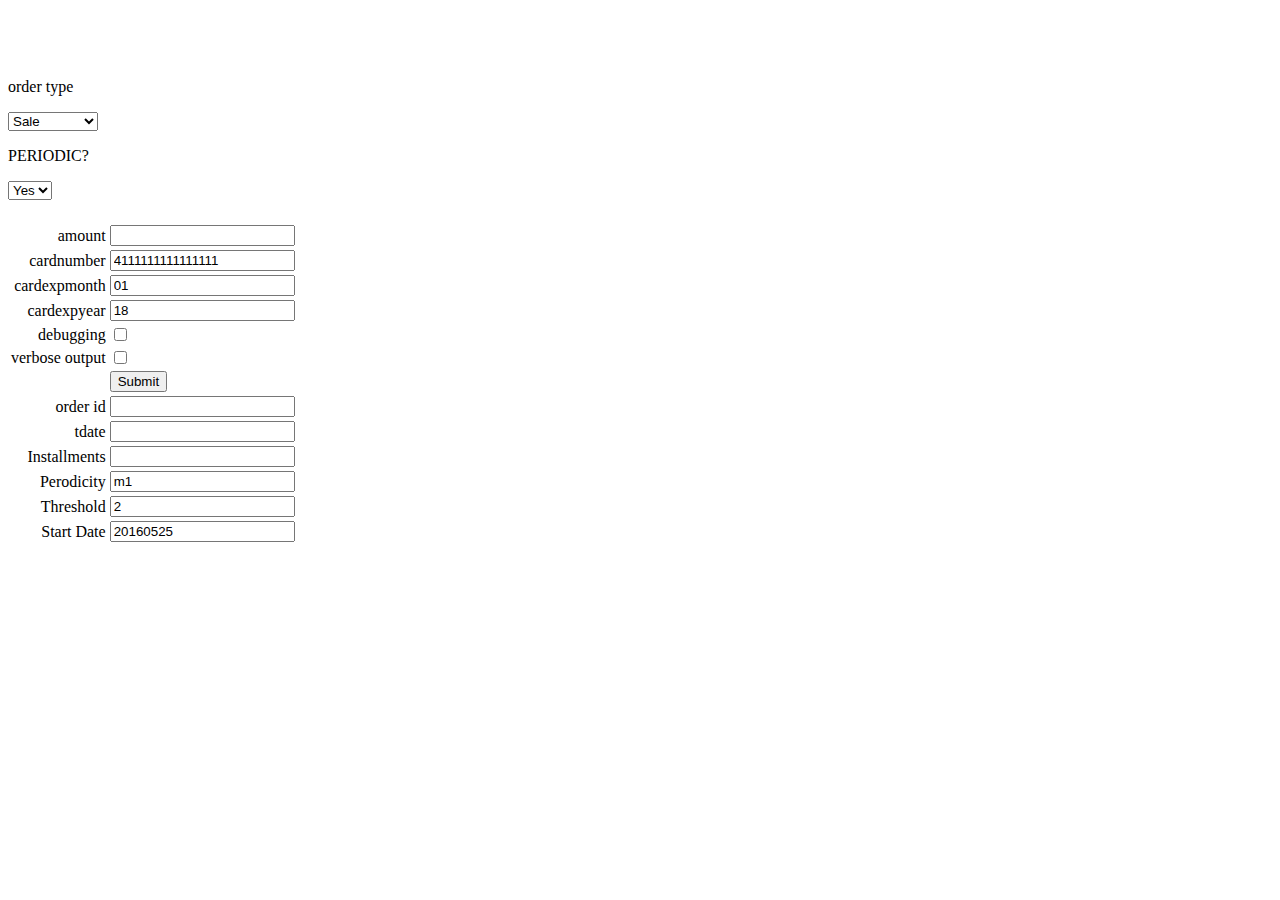
<file: PHP_FORM_MIN.html>
<html><head><title>PHP_FORM_MIN sample program</title></head><body>

<br>
<form name="form1" method="post" action="PHP_FORM_MIN.php">

<br><br>
<table>
	<tr>
	<p>order type</p>
		<select size=1 name="ordertype" align="right">
			<option name="ordertype" value="SALE">Sale</option>
			<option name="ordertype" value="PREAUTH">Pre-Auth</option>
			<option name="ordertype" value="POSTAUTH">POST-Auth</option>
			<option name="ordertype" value="VOID">Void</option>
			<option name="ordertype" value="CREDIT">Return</option>
	</tr>
	</br>
	<tr>
	<p>PERIODIC?</p>
		<select size=1 name="recurring" align="right">
			<option name="recurring" value="YES">Yes</option>
			<option name="recurring" value="NO">No</option>
			
		</tr>
	</br>
	</br>
	<tr>
		<td align="right">amount</td>
		<td><input name="chargetotal" value=""></td>
	</tr>
	<tr>
		<td align="right">cardnumber</td>
		<td><input name="cardnumber" value="4111111111111111"></td>
	</tr>
	<tr>
		<td align="right">cardexpmonth</td>
		<td><input name="cardexpmonth" value="01"></td>
	</tr>
	<tr>
		<td align="right">cardexpyear</td>
		<td><input name="cardexpyear" value="18"></td>
	</tr>
	<tr>
		<td align="right"> debugging</td> 
		<td><input type=checkbox name="debugging"></td>
	</tr>
	<tr>
		<td align="right"> verbose output</td> 
		<td><input type=checkbox name="verbose"></td>
	</tr>
	<tr>
		<td> </td>
		<td> <input type="submit"></td>
	</tr>
	<tr>
		<td align="right">order id</td>
		<td><input name="oid" value=""></td>
	</tr>
	<tr>
		<td align="right">tdate</td>
		<td><input name="tdate" value=""></td>
	</tr>
	<tr>
		<td align="right">Installments</td>
		<td><input name="installments" value=""></td>
	</tr>
	
	<tr>
		<td align="right">Perodicity</td>
		<td><input name="periodicity" value="m1"></td>
	</tr>
	
	<tr>
		<td align="right">Threshold</td>
		<td><input name="threshold" value="2"></td>
	</tr>
	
	<tr>
		<td align="right">Start Date</td>
		<td><input name="startdate" value="20160525"></td>
	</tr>
	
</table>
</form>

</font></body></html>
</file>
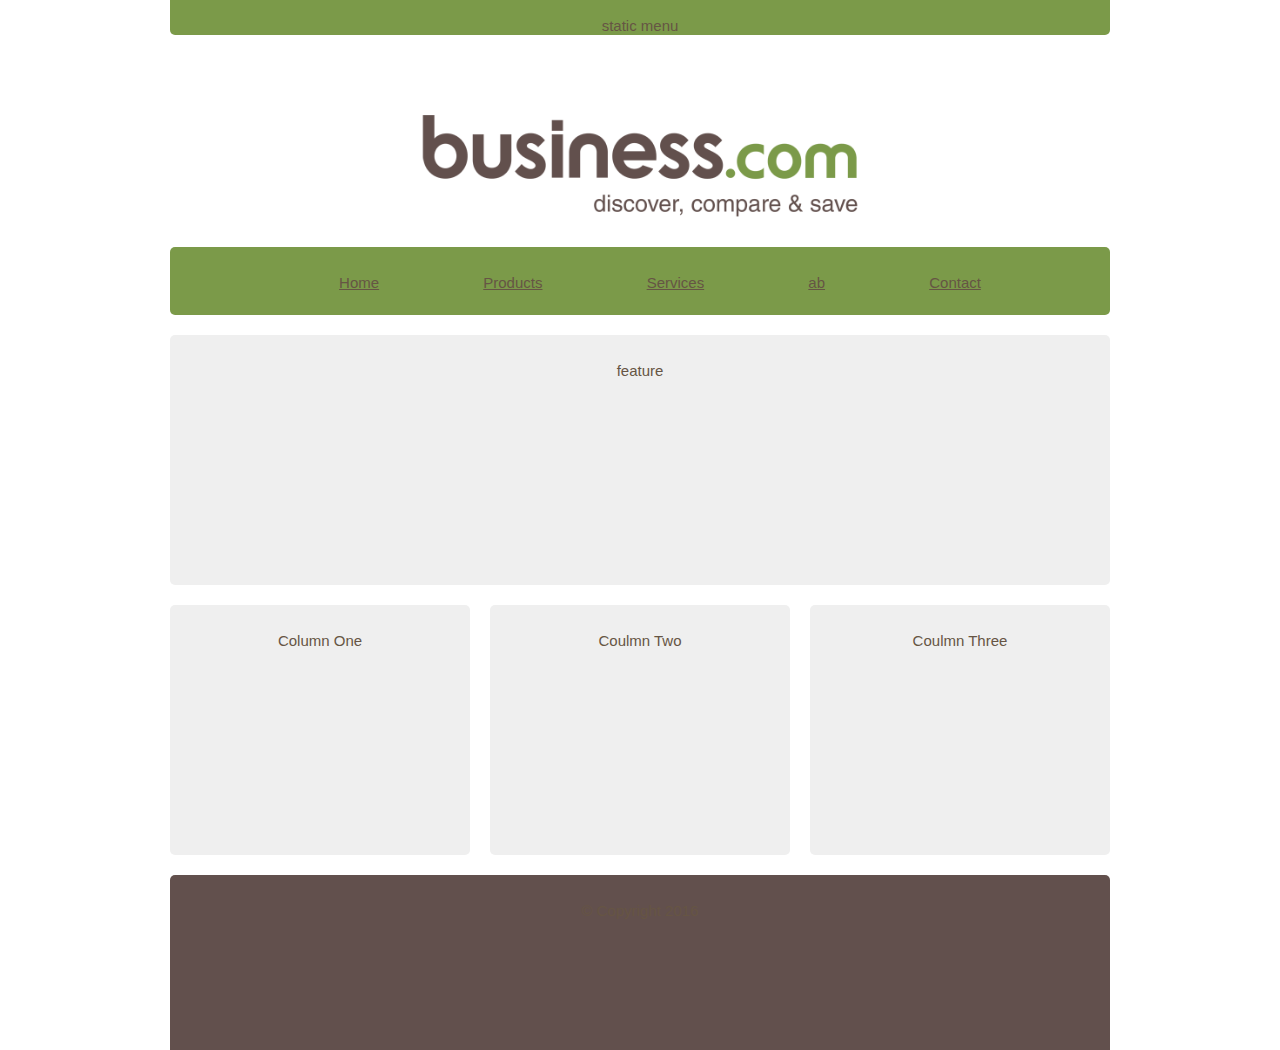
<file: products.html>
<!DOCTYPE html>

<html lang="en">

<head>
	<meta charset="utf-8">
	<title> Grid Layout</title>
	<meta name="practice" content="Javascript">
	<meta name="Ryan C" content="RZwebsolutions">
	
	<link rel="stylesheet" type="text/css" href="css/960_12_col.css">
</head>

<style>
body {
		background-image: url("images/bg.png");
	}
</style>

<body>


<!-- navbar start--> 
	<div class="container_12 clearfix">
	<div id="staticmenu" class="grid_12"> <p> static menu </p> </div> 
		<div id="header" class="grid_12">
			<img src="images/logo.png" id="upperlogo"/>
				<div id="nav">
					<ul id=navibarz> 
						<li><a href="index.html">Home</a> </li>
						<li><a href="products.html">Products</a> </li>
						<li><a href="services.html">Services</a> </li>
						<li><a href="about.html">ab</a> </li>
						<li><a href="contact.html">Contact</a> </li>
					</ul>
				</div>
		</div>
<!-- navbar end -->

<!-- feature --> 
		<div id="feature" class="grid_12">
		<p> feature </p>
		</div>
				
		<div class="article grid_4">
			<p> Column One </p>
		</div> 
		<div class="article grid_4">
			<p> Coulmn Two </p>
		</div>
		<div class="article grid_4">
			<p> Coulmn Three </p>
		</div>
		
	<div id="footer" class="grid_12">
		<p>&copy; Copyright 2016</p> 
	</div>
	</div><!-- .container_12 -->
	</body>
	</html>
</file>
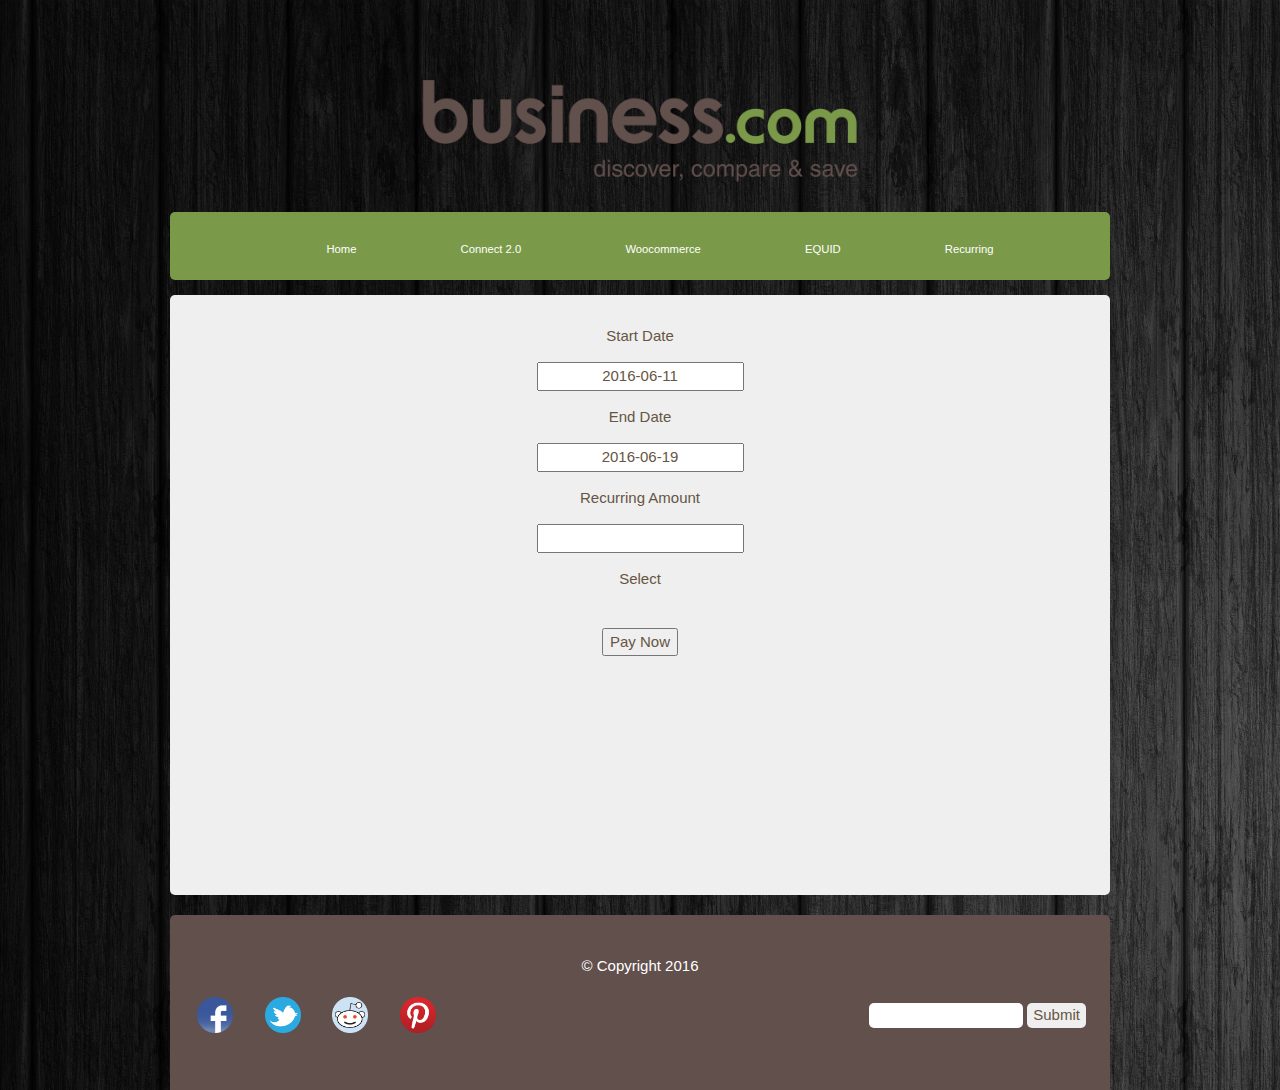
<file: recurring.html>
<!-- 
   ################################################################################################
   # This code was written by Ryan Z. Costa in May 2016 as a practice and exercise in HTML & Css. #
   # This is purely for educational purposes and the images used in this page are not mine.       #
   # This is not for business purposes, only personal use and educational practice.               # 
   ################################################################################################
-->
<?php include("hash.php"); ?> 
<!DOCTYPE html>
<html lang="en">

<head>
	<meta charset="utf-8">
	<title> Dev Site</title>
	<meta name="practice" content="Javascript">
	<meta name="Ryan C" content="RZwebsolutions">
	<link rel="stylesheet" type="text/css" href="css/960_12_col.css">
</head>

<style>
body {
		background-image: url("images/bg.png")!important;
	}
</style>

<body>


<div class="container_12 clearfix">

<!--static  navbars  start--> 
<div id="header" class="grid_12">
			<img src="images/logo.png" id="upperlogo"/>
				<div id="nav">
					<ul> 
						<li id="navStyle"><a href="index.html">Home</a> </li>
						<li id="navStyle"><a href="order.php">Connect 2.0</a> </li>
						<li id="navStyle"><a href="https://rzwebsolutions.com/webstore/">Woocommerce</a> </li>
						<li id="navStyle"><a href="equid.html">EQUID</a> </li>
						<li id="navStyle"><a href="recurring.html">Recurring</a> </li>
					</ul>
				</div>
		</div>
			
<!-- static navbar end --> 


<!-- fixed navbar start --> 
<div id="header" class="grid_12">
<form action="recurring/Samplegge4payment.php" id="recurring" method="post">
				<input name="x_amount" value="0.01" type="hidden">
				<p>Start Date</p> <input name="x_recurring_billing_start_date" value="2016-06-11" type="text">
				
				<p>End Date</p> <input name="x_recurring_billing_end_date" value="2016-06-19" type="text">
				<p>Recurring Amount</p> <input name="x_recurring_billing_amount" value="" type="text">
				<p>Select<p>



				<br>
				
				<input type="submit" value="Pay Now">
</form>
</div>

<!-- footer begin --> 

					<div id="footer" class="grid_12">
						<p id="cpyright" >
						&copy; Copyright 2016</p> 
										<img src="images/facebook.png" id="socialButtons" >
										<img src="images/twitter.png" id="socialButtons" >
										<img src="images/reddit.png" id="socialButtons"> 
										<img src="images/pintrest.png" id="socialButtons">
										
										
	
	<!-- search bar start --> 
			<form action="action_page.php">
			<input type="search" id="searchbar">
			<input type="submit" id="searchbutton">
			</form>
</div>
<!-- footer end --> 

	</div><!-- .container_12 -->
	</body>
	</html>
</file>
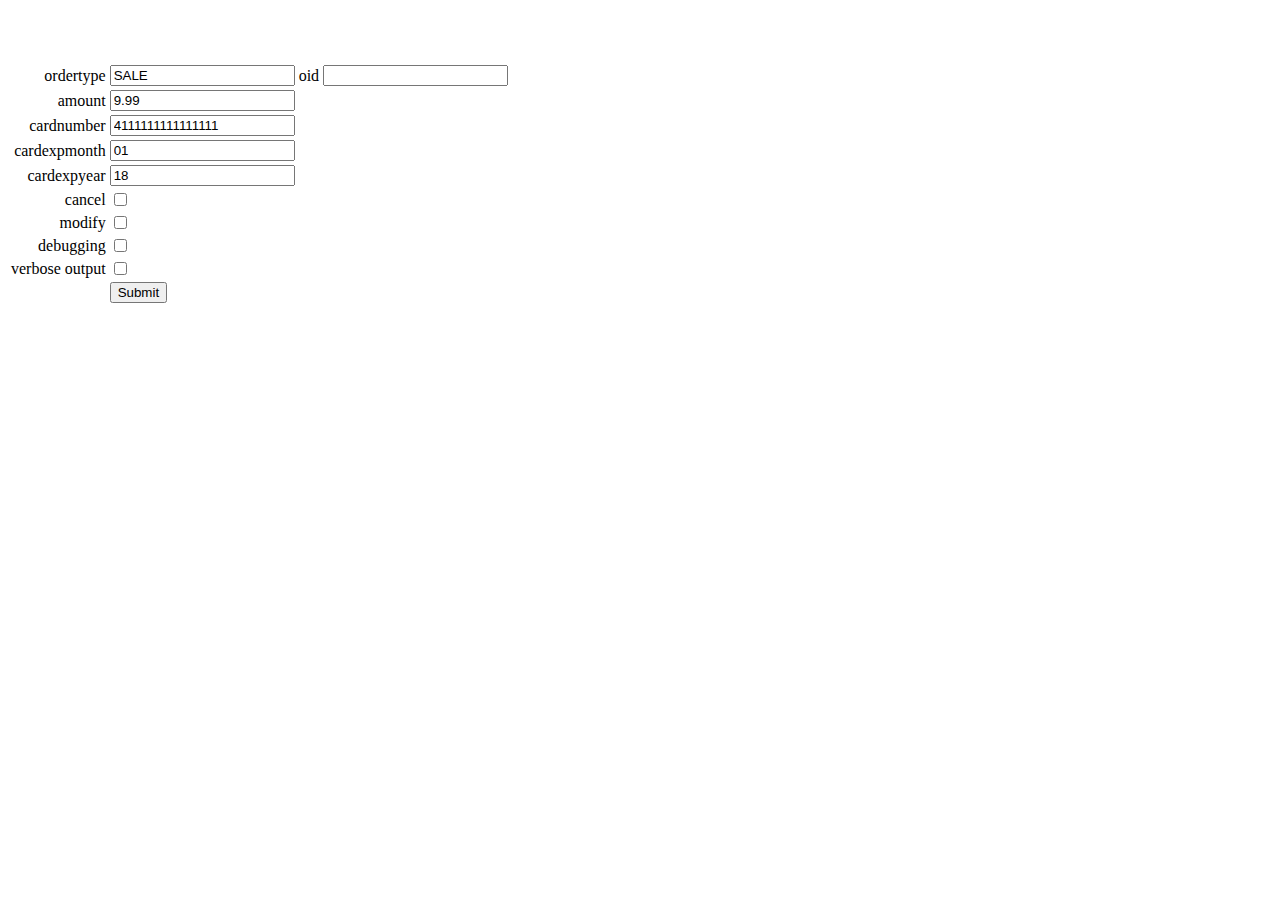
<file: recurringnew.html>
<html><head><title>recurringnew.html sample program</title></head><body>

<br>
<form name="form1" method="post" action="recurringnew.php">

<br><br>
<table>
	<tr>
		<td align="right">ordertype</td>
		<td><input name="ordertype" value="SALE"></td>
		
		<td align="right">oid</td>
				<td><input name="oid" value=""></td>
	</tr>
	<tr>
		<td align="right">amount</td>
		<td><input name="chargetotal" value="9.99"></td>
	</tr>
	<tr>
		<td align="right">cardnumber</td>
		<td><input name="cardnumber" value="4111111111111111"></td>
	</tr>
	<tr>
		<td align="right">cardexpmonth</td>
		<td><input name="cardexpmonth" value="01"></td>
	</tr>
	<tr>
		<td align="right">cardexpyear</td>
		<td><input name="cardexpyear" value="18"></td>
	</tr>
	<tr>
		<td align="right"> cancel</td> 
		<td><input type=checkbox name="cancel"></td>
	</tr>
	<tr>
		<td align="right"> modify</td> 
		<td><input type=checkbox name="modify"></td>
	</tr>
	<tr>
		<td align="right"> debugging</td> 
		<td><input type=checkbox name="debugging"></td>
	</tr>
	<tr>
		<td align="right"> verbose output</td> 
		<td><input type=checkbox name="verbose"></td>
	</tr>
	<tr>
		<td> </td>
		<td> <input type="submit"></td>
	</tr>
</table>
</form>

</font></body></html>
</file>
<file: css/960_12_col.css>
/*
  960 Grid System ~ Core CSS.
  Learn more ~ http://960.gs/

  Licensed under GPL and MIT.
*/

/*
  Forces backgrounds to span full width,
  even if there is horizontal scrolling.
  Increase this if your layout is wider.

  Note: IE6 works fine without this fix.
*/

@import url("styles.css");
@import url("w3.css");


body {
  min-width: 960px;
}

/* `Container
----------------------------------------------------------------------------------------------------*/

.container_12 {
  margin-left: auto;
  margin-right: auto;
  width: 960px;
}

/* `Grid >> Global
----------------------------------------------------------------------------------------------------*/

.grid_1,
.grid_2,
.grid_3,
.grid_4,
.grid_5,
.grid_6,
.grid_7,
.grid_8,
.grid_9,
.grid_10,
.grid_11,
.grid_12 {
  display: inline;
  float: left;
  margin-left: 10px;
  margin-right: 10px;
}

.push_1, .pull_1,
.push_2, .pull_2,
.push_3, .pull_3,
.push_4, .pull_4,
.push_5, .pull_5,
.push_6, .pull_6,
.push_7, .pull_7,
.push_8, .pull_8,
.push_9, .pull_9,
.push_10, .pull_10,
.push_11, .pull_11 {
  position: relative;
}

/* `Grid >> Children (Alpha ~ First, Omega ~ Last)
----------------------------------------------------------------------------------------------------*/

.alpha {
  margin-left: 0;
}

.omega {
  margin-right: 0;
}

/* `Grid >> 12 Columns
----------------------------------------------------------------------------------------------------*/

.container_12 .grid_1 {
  width: 60px;
}

.container_12 .grid_2 {
  width: 140px;
}

.container_12 .grid_3 {
  width: 220px;
}

.container_12 .grid_4 {
  width: 300px;
}

.container_12 .grid_5 {
  width: 380px;
}

.container_12 .grid_6 {
  width: 460px;
}

.container_12 .grid_7 {
  width: 540px;
}

.container_12 .grid_8 {
  width: 620px;
}

.container_12 .grid_9 {
  width: 700px;
}

.container_12 .grid_10 {
  width: 780px;
}

.container_12 .grid_11 {
  width: 860px;
}

.container_12 .grid_12 {
  width: 940px;
}

/* `Prefix Extra Space >> 12 Columns
----------------------------------------------------------------------------------------------------*/

.container_12 .prefix_1 {
  padding-left: 80px;
}

.container_12 .prefix_2 {
  padding-left: 160px;
}

.container_12 .prefix_3 {
  padding-left: 240px;
}

.container_12 .prefix_4 {
  padding-left: 320px;
}

.container_12 .prefix_5 {
  padding-left: 400px;
}

.container_12 .prefix_6 {
  padding-left: 480px;
}

.container_12 .prefix_7 {
  padding-left: 560px;
}

.container_12 .prefix_8 {
  padding-left: 640px;
}

.container_12 .prefix_9 {
  padding-left: 720px;
}

.container_12 .prefix_10 {
  padding-left: 800px;
}

.container_12 .prefix_11 {
  padding-left: 880px;
}

/* `Suffix Extra Space >> 12 Columns
----------------------------------------------------------------------------------------------------*/

.container_12 .suffix_1 {
  padding-right: 80px;
}

.container_12 .suffix_2 {
  padding-right: 160px;
}

.container_12 .suffix_3 {
  padding-right: 240px;
}

.container_12 .suffix_4 {
  padding-right: 320px;
}

.container_12 .suffix_5 {
  padding-right: 400px;
}

.container_12 .suffix_6 {
  padding-right: 480px;
}

.container_12 .suffix_7 {
  padding-right: 560px;
}

.container_12 .suffix_8 {
  padding-right: 640px;
}

.container_12 .suffix_9 {
  padding-right: 720px;
}

.container_12 .suffix_10 {
  padding-right: 800px;
}

.container_12 .suffix_11 {
  padding-right: 880px;
}

/* `Push Space >> 12 Columns
----------------------------------------------------------------------------------------------------*/

.container_12 .push_1 {
  left: 80px;
}

.container_12 .push_2 {
  left: 160px;
}

.container_12 .push_3 {
  left: 240px;
}

.container_12 .push_4 {
  left: 320px;
}

.container_12 .push_5 {
  left: 400px;
}

.container_12 .push_6 {
  left: 480px;
}

.container_12 .push_7 {
  left: 560px;
}

.container_12 .push_8 {
  left: 640px;
}

.container_12 .push_9 {
  left: 720px;
}

.container_12 .push_10 {
  left: 800px;
}

.container_12 .push_11 {
  left: 880px;
}

/* `Pull Space >> 12 Columns
----------------------------------------------------------------------------------------------------*/

.container_12 .pull_1 {
  left: -80px;
}

.container_12 .pull_2 {
  left: -160px;
}

.container_12 .pull_3 {
  left: -240px;
}

.container_12 .pull_4 {
  left: -320px;
}

.container_12 .pull_5 {
  left: -400px;
}

.container_12 .pull_6 {
  left: -480px;
}

.container_12 .pull_7 {
  left: -560px;
}

.container_12 .pull_8 {
  left: -640px;
}

.container_12 .pull_9 {
  left: -720px;
}

.container_12 .pull_10 {
  left: -800px;
}

.container_12 .pull_11 {
  left: -880px;
}

/* `Clear Floated Elements
----------------------------------------------------------------------------------------------------*/

/* http://sonspring.com/journal/clearing-floats */

.clear {
  clear: both;
  display: block;
  overflow: hidden;
  visibility: hidden;
  width: 0;
  height: 0;
}

/* http://www.yuiblog.com/blog/2010/09/27/clearfix-reloaded-overflowhidden-demystified */

.clearfix:before,
.clearfix:after,
.container_12:before,
.container_12:after {
  content: '.';
  display: block;
  overflow: hidden;
  visibility: hidden;
  font-size: 0;
  line-height: 0;
  width: 0;
  height: 0;
}

.clearfix:after,
.container_12:after {
  clear: both;
}

/*
  The following zoom:1 rule is specifically for IE6 + IE7.
  Move to separate stylesheet if invalid CSS is a problem.
*/

.clearfix,
.container_12 {
  zoom: 1;
}
</file>
